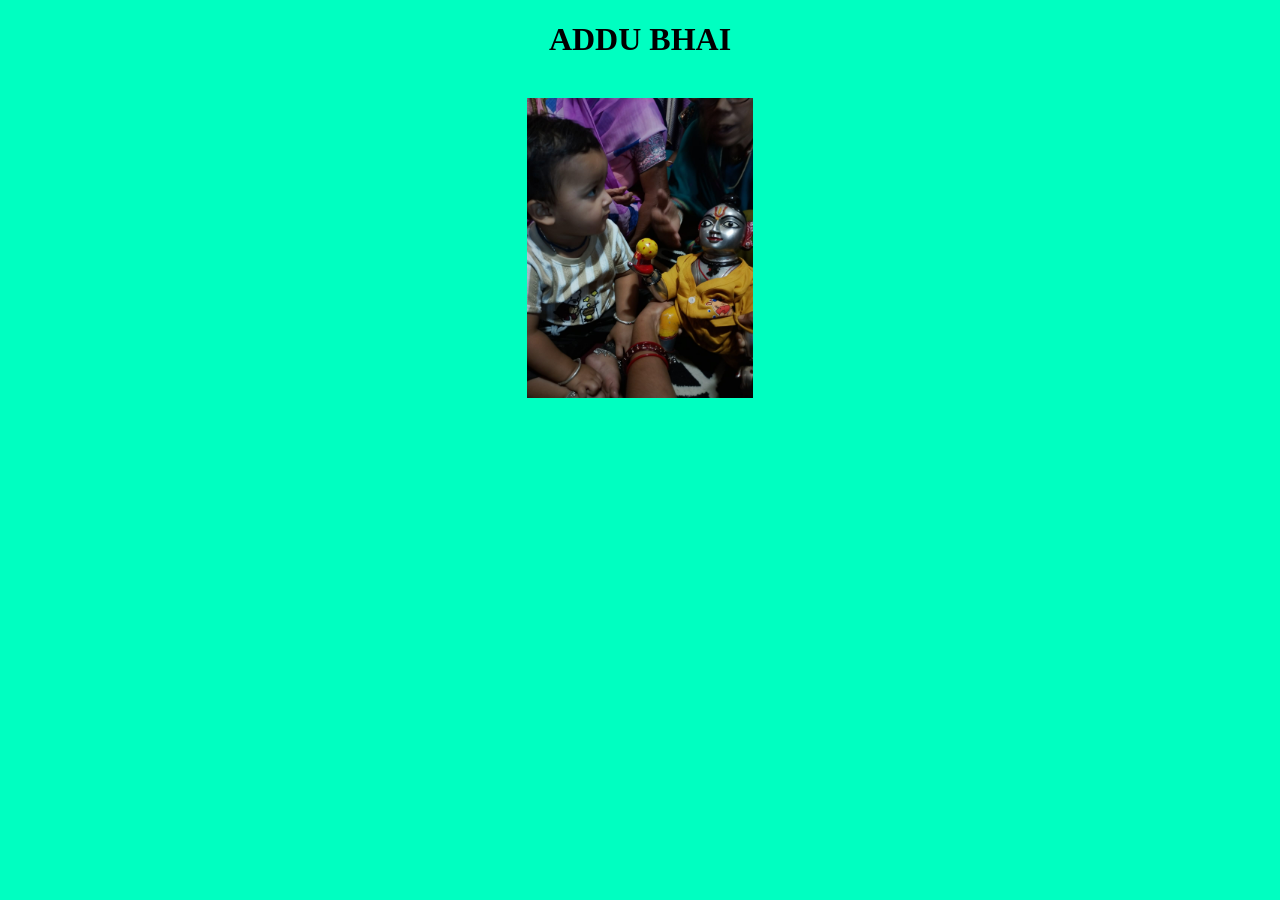
<file: addu-bhai.html>
<!DOCTYPE html>
<a><html lang="en"> 

<head>
  <meta charset="UTF-8">
  <meta name="viewport" content="width=device-width, initial-scale=1">
  <title>ADVAIT</title>
</head>

<body>
  <center>
<h1>ADDU BHAI</h1>
  <br>
  <img src="ye.jpg" height=300 alt= ADDU>
  
  </center>
  <link rel="stylesheet" href="scc.css"
  
</body>

</html></a>
</file>
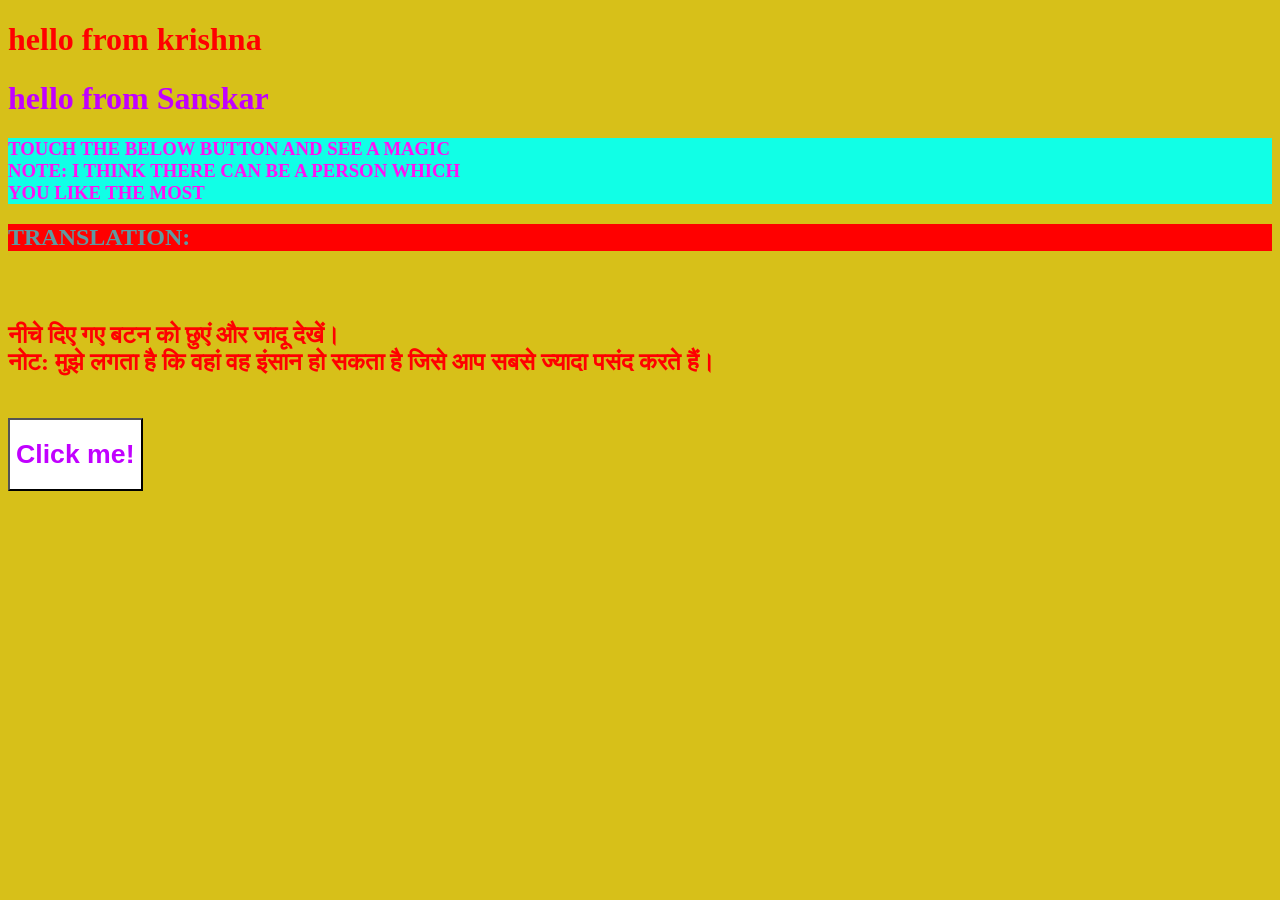
<file: HI.HTML>
<!DOCTYPE html>
<html class=html lang="en">

<head>
  <meta charset="UTF-8">
  <meta name="viewport" content="width=device-width, initial-scale=1">
  <title>AAP AA GYE ITNI JLDI</title>
  <link rel="stylesheet" href="style.css">
  </head>

<body>
<h1 style="color:red">hello from krishna</h1>  
<h1>hello from Sanskar</h1>
<h3>TOUCH THE BELOW BUTTON AND SEE A MAGIC<BR>
  NOTE: I THINK THERE CAN BE A PERSON WHICH <br>YOU LIKE THE MOST
</h3><span>

</a></span>
<h2><div>TRANSLATION:</div></h2>
<h2><BR><p>नीचे दिए गए बटन को छुएं और जादू देखें। <br>
<strong>नोट:</strong> मुझे लगता है कि वहां वह इंसान हो सकता है जिसे आप सबसे ज्यादा पसंद करते हैं।</p>
</h2>
<br>
<a href=/HIBRO/addu-bhai.html>
  <button><h1>Click me!</h1></button>
</body>

</html>
</file>
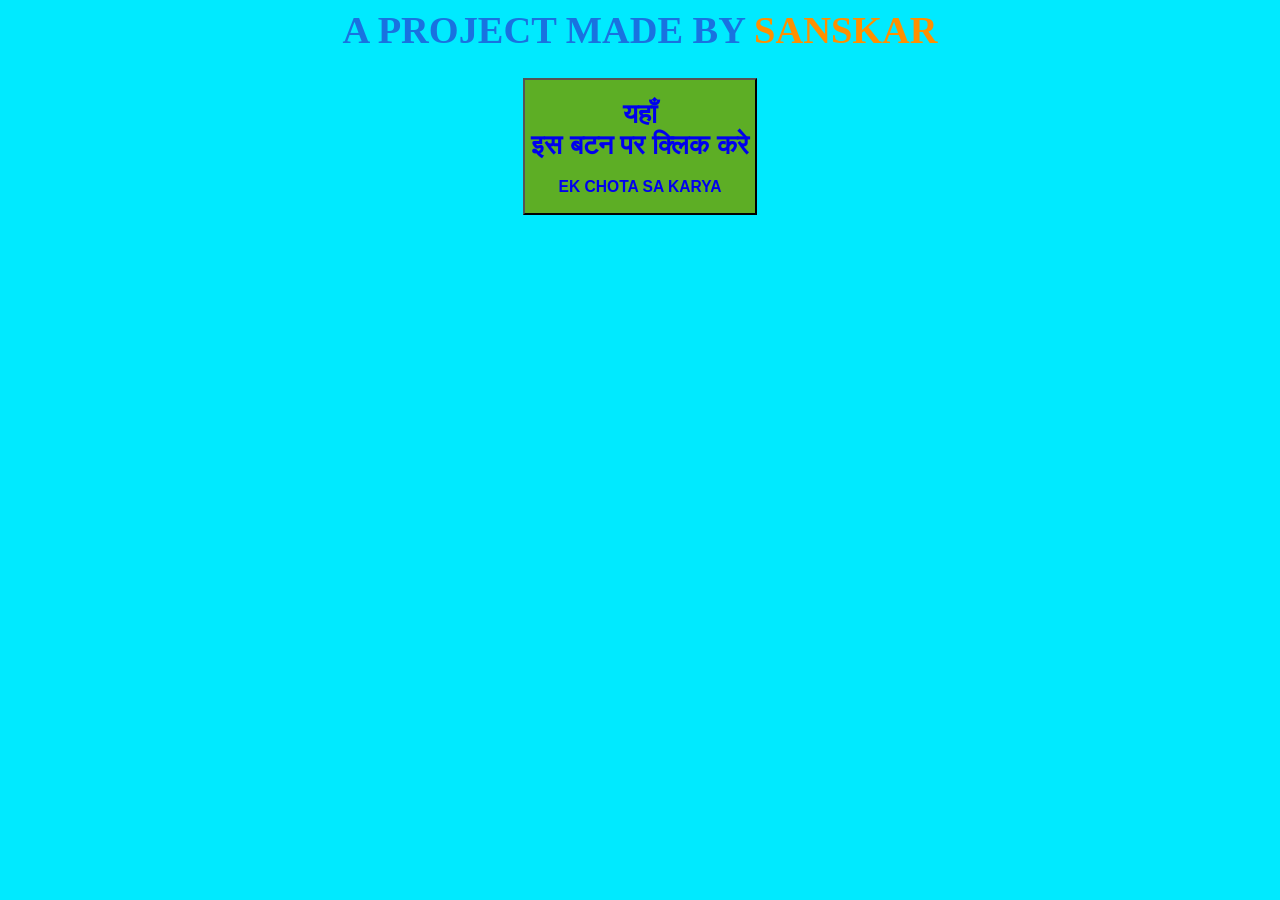
<file: Index (1).html>
<html>
  <title>SWAGATAM!</title>
  <center>
    <big><h1>A PROJECT MADE BY <span>SANSKAR</span></h1></big>
    <button><a href=/HIBRO/HI.HTML>
      <h1>यहाँ <BR> इस बटन पर क्लिक करे <Br>
        <H3>EK CHOTA SA KARYA</H3>
      </h1>
      </button>
    </center>
<style>
  button{
    color: #D913CA;
    background:#5DAE25;
  }

  a{
    text-decoration: none; /* underline hata diya */
  }

  html{
    background: #00EAFF;
  }
  big{
    COLOR:#1972E0;
  }
  span{
    COLOR:#FF8F00
  }
</style>
</html>
</file>
<file: scc.css>
html{
  background-color: #00FFC1;
}
</file>
<file: style.css>
h1{
    color:#C100FF;
  }
  .html{
    background-color:#D7C019;
  }
  .title{
    color:Violet;
  }
  p{
    color:#FF0000;
  }
  button{
    color: rgba(119,273,255);
    background: #FFFFFF;
  }
  a{
    background:#FF7900 ;
  }
  h3{
    color:#FF11F4;
    background-color: #11FFE6;
  }
  div{
    color:#00F6FFA1;
    background: #FF0000;
  }
</file>
